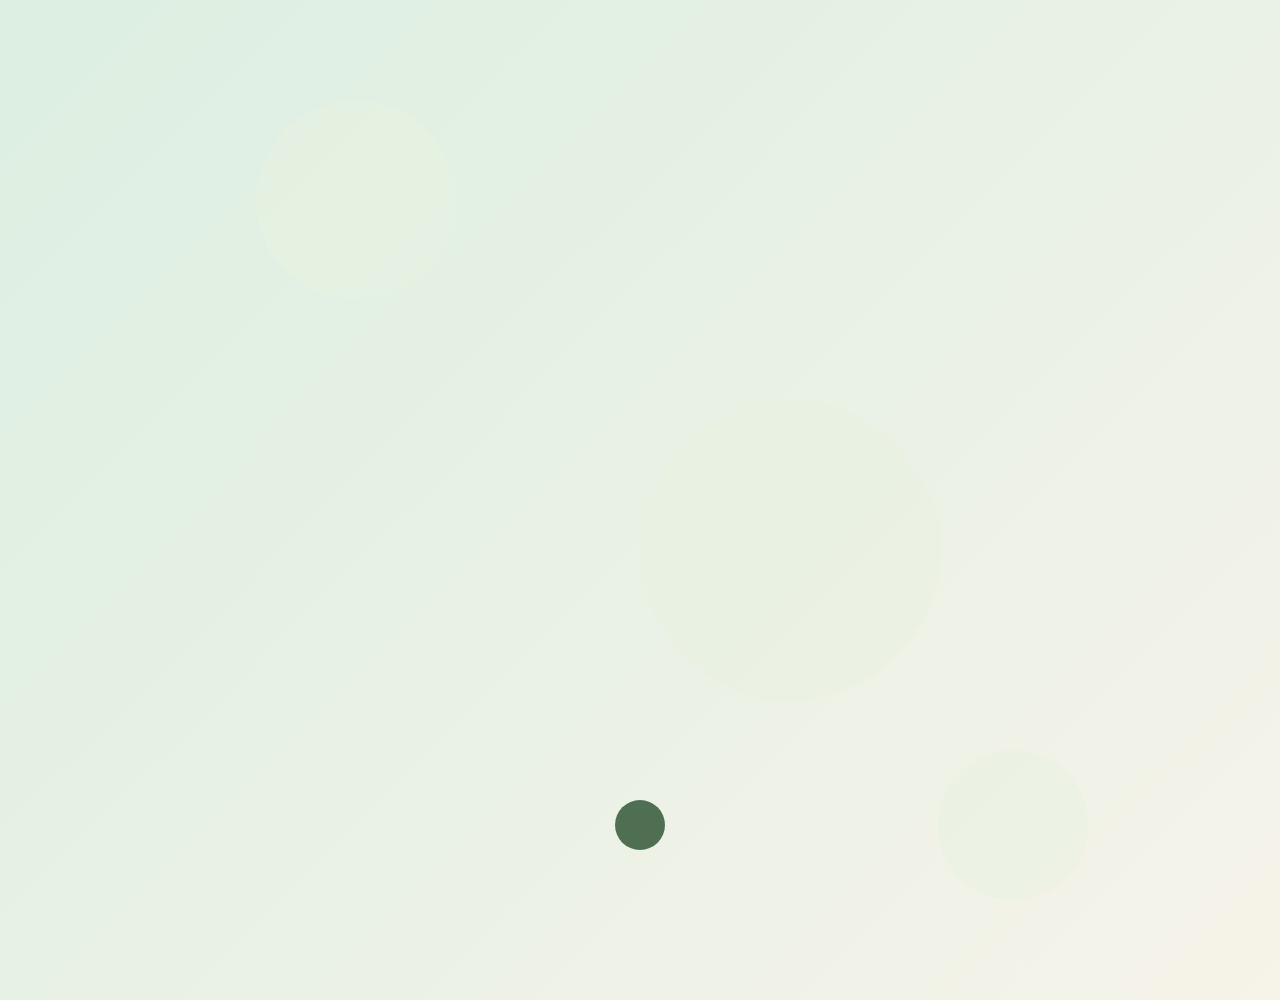
<file: index.html>
<!DOCTYPE html>
<html lang="zh">
<head>
    <meta charset="UTF-8">
    <meta name="viewport" content="width=device-width, initial-scale=1.0">
    <title>小z地理小站</title>
    <style>
        /* 全局样式 */
        body {
            margin: 0;
            font-family: 'Arial', sans-serif;
            background: linear-gradient(135deg, #DCEFE2, #F6F3E9); /* 清新背景渐变 */
            color: #5B5D56; /* 自然灰色文字 */
            overflow: hidden;
        }
        /* 容器 */
        .container {
            display: flex;
            align-items: center;
            justify-content: space-between;
            padding: 50px;
            height: 100vh;
            position: relative;
        }
        /* 左侧图片 */
        .image-container {
            flex: 1;
            display: flex;
            justify-content: center;
            align-items: center;
            opacity: 0;
            animation: zoomIn 1.5s forwards;
        }
        .image-container img {
            width: 600px; /* 放大图片 */
            height: auto;
            border-radius: 10px;
            box-shadow: 0 10px 30px rgba(0, 0, 0, 0.2);
        }
        /* 右侧文字 */
        .text-section {
            flex: 1;
            text-align: left;
            opacity: 0;
            animation: slideIn 1.5s forwards;
        }
        .text-section h1 {
            font-size: 48px;
            font-weight: bold;
            color: #3D5C47; /* 深绿色标题 */
            margin-bottom: 20px;
        }
        .text-section p {
            font-size: 18px;
            color: #5B5D56;
            line-height: 1.6;
            margin-bottom: 30px;
        }
        /* 按钮 */
        .buttons {
            display: flex;
            gap: 15px;
        }
        .button {
            text-decoration: none;
            color: #F6F3E9;
            background-color: #4F6F52; /* 按钮深绿色 */
            padding: 12px 25px;
            border-radius: 50px;
            font-size: 16px;
            font-weight: bold;
            transition: all 0.3s ease-in-out;
        }
        .button:hover {
            background-color: #6F8F72; /* 浅绿色悬停效果 */
            transform: scale(1.1);
        }
        /* 动画效果 */
        @keyframes slideIn {
            0% { opacity: 0; transform: translateX(-100px); }
            100% { opacity: 1; transform: translateX(0); }
        }
        @keyframes zoomIn {
            0% { opacity: 0; transform: scale(0.8); }
            100% { opacity: 1; transform: scale(1); }
        }
        /* 背景装饰元素 */
        .decorative-shapes {
            position: absolute;
            top: 0;
            left: 0;
            width: 100%;
            height: 100%;
            overflow: hidden;
            z-index: -1;
        }
        .shape {
            position: absolute;
            background: #E8F2DF; /* 淡绿色装饰 */
            border-radius: 50%;
            opacity: 0.5;
            animation: float 6s infinite ease-in-out alternate;
        }
        .shape:nth-child(1) {
            width: 200px; height: 200px; top: 10%; left: 20%;
        }
        .shape:nth-child(2) {
            width: 150px; height: 150px; bottom: 10%; right: 15%;
        }
        .shape:nth-child(3) {
            width: 300px; height: 300px; top: 40%; left: 50%;
        }
        @keyframes float {
            from { transform: translateY(0); }
            to { transform: translateY(-30px); }
        }
        /* 小动画 */
        .animated-element {
            position: absolute;
            bottom: 50px;
            left: 50%;
            transform: translateX(-50%);
            width: 50px;
            height: 50px;
            background-color: #4F6F52;
            border-radius: 50%;
            animation: bounce 2s infinite;
        }
        @keyframes bounce {
            0%, 20%, 50%, 80%, 100% {
                transform: translateY(0) translateX(-50%);
            }
            40% {
                transform: translateY(-30px) translateX(-50%);
            }
            60% {
                transform: translateY(-15px) translateX(-50%);
            }
        }
    </style>
</head>
<body>

<div class="container">
    <!-- 背景装饰 -->
    <div class="decorative-shapes">
        <div class="shape"></div>
        <div class="shape"></div>
        <div class="shape"></div>
    </div>

    <!-- 左侧图片 -->
    <div class="image-container">
        <img src="geography-2593903_1280.jpg" alt="地理图片">
    </div>

    <!-- 右侧文字和按钮 -->
    <div class="text-section">
        <h1>欢迎来到小z地理小站</h1>
        <p>这是一个展示地理数据和地图分析的小站，在这里你可以体验到以下三种工具，让我们一起遨游在地理的海洋里吧。</p>
        <div class="buttons">
            <a href="shengfen.html" class="button">中国省份数据可视化</a>
            <a href="celiang.html" class="button">路线测量</a>
            <a href="huizhi copy.html" class="button">地图绘制工具</a>
        </div>
    </div>
</div>

<!-- 小动画 -->
<div class="animated-element"></div>

</body>
</html>
</file>
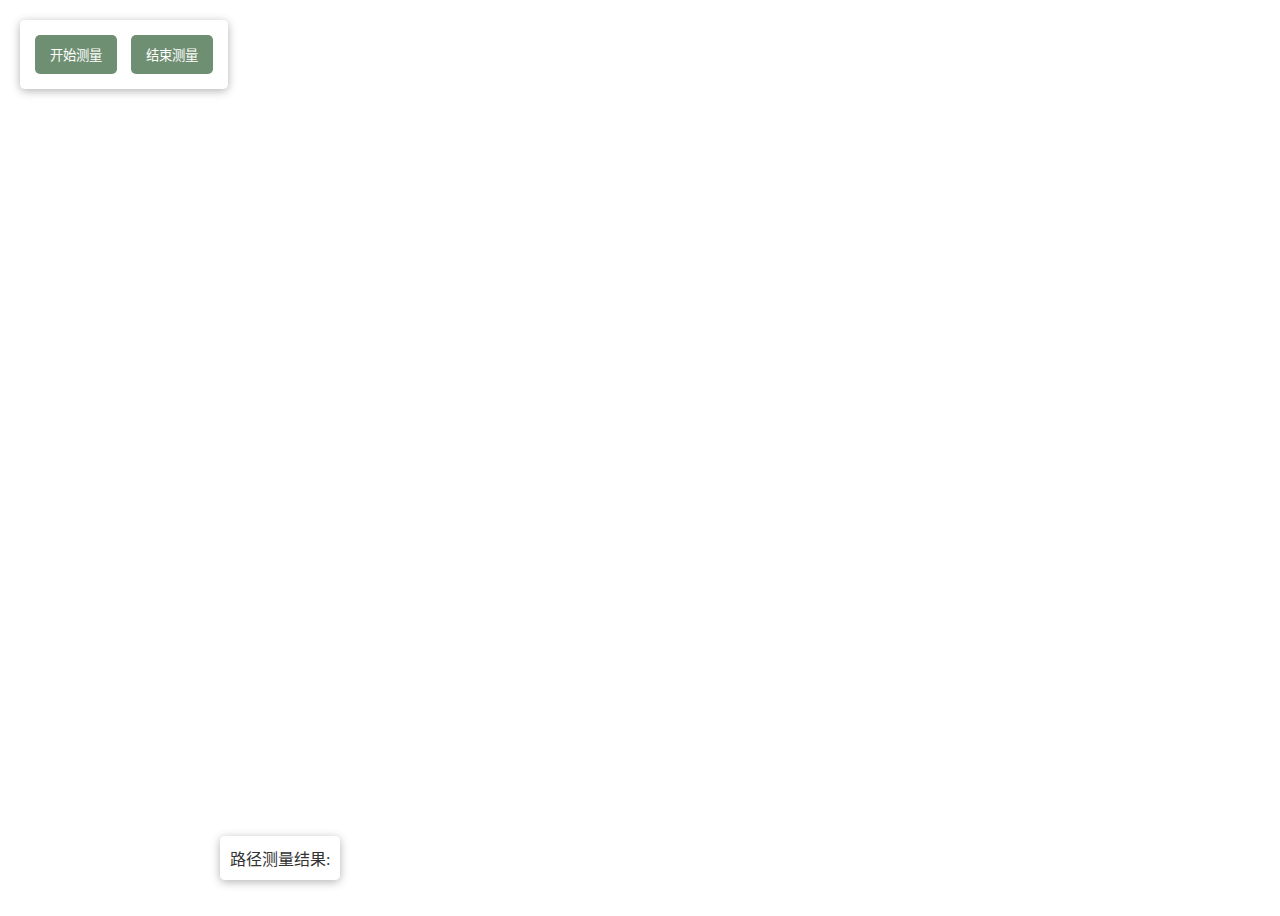
<file: celiang.html>
<!DOCTYPE html>
<html lang="zh-CN">
<head>
    <meta charset="UTF-8">
    <meta http-equiv="X-UA-Compatible" content="IE=edge">
    <meta name="viewport" content="width=device-width, initial-scale=1.0">
    <title>路径测量工具</title>

    <link rel="stylesheet" href="styles1.css">

    <!-- 引入高德地图 API -->
    <script src="https://webapi.amap.com/maps?v=2.0&key=e97dccfe0991e0cfc7b8ff398d1b7525&plugin=AMap.RangingTool"></script>
    <style>
        /* 设置地图容器的宽度和高度 */
        #container {
            width: 100%;
            height: 100vh; /* 使地图填满整个视口 */
    margin: 0;
    padding: 0;
        }

        /* 按钮样式 */
        .toolbar {
            position: absolute;
            top: 20px;
            left: 20px;
            z-index: 10;
            background-color: rgba(255, 255, 255, 0.7);
            padding: 10px;
            border-radius: 5px;
            box-shadow: 0 2px 10px rgba(0, 0, 0, 0.3);
        }
        
        button {
            margin: 5px;
            padding: 10px 15px;
            background-color: #6F8F72;
            color: white;
            border: none;
            border-radius: 5px;
            cursor: pointer;
        }

        button:hover {
            background-color: #6F8F72;
        }

        /* 显示测量结果 */
        .measure-result {
            position: absolute;
            bottom: 20px;
            left: 220px;
            background-color: rgba(255, 255, 255, 0.8);
            padding: 10px;
            border-radius: 5px;
            box-shadow: 0 2px 10px rgba(0, 0, 0, 0.3);
            font-size: 16px;
            color: #333;
        }
    </style>
</head>
<body>
    <!-- 地图容器 -->
    <div id="container"></div>

    <!-- 工具栏 -->
    <div class="toolbar">
        <button id="startMeasure">开始测量</button>
        <button id="endMeasure">结束测量</button>
    </div>

    <!-- 显示测量结果 -->
    <div id="result" class="measure-result">路径测量结果: </div>

    <script>
        // 初始化地图
        var map = new AMap.Map('container', {
            center: [116.397428, 39.90923], // 设置地图中心点为北京
            zoom: 13, // 设置初始缩放级别
        });

        var markers = []; // 用于保存标记点
        var polyline = null; // 用于保存绘制的线段
        var distanceDiv = document.getElementById('result'); // 测量结果显示区域
        var measuring = false; // 是否正在测量

        // 初始化测量工具
        var rangingTool = new AMap.RangingTool(map);

        // 开始测量按钮点击事件
        document.getElementById('startMeasure').onclick = function() {
            if (measuring) {
                alert("测量已经开始，请点击地图选择两个点。");
                return;
            }
            measuring = true;
            markers = []; // 清空之前的标记
            polyline && polyline.setMap(null); // 清除之前的线段

            distanceDiv.innerHTML = "路径测量结果: "; // 重置测量结果

            alert("请在地图上选择两个点进行测量。");
        };

        // 结束测量按钮点击事件
        document.getElementById('endMeasure').onclick = function() {
            if (!measuring) {
                alert("当前没有进行测量操作！");
                return;
            }

            measuring = false; // 结束测量

            // 清除地图上的标记和线段
            markers.forEach(function(marker) {
                marker.setMap(null);
            });
            if (polyline) {
                polyline.setMap(null);
            }

            distanceDiv.innerHTML = "路径测量结果: "; // 重置显示结果
            alert("测量结束，已清除测量信息。");
        };

        // 鼠标点击事件，选择两个点并进行测量
        map.on('click', function(e) {
            if (!measuring || markers.length >= 2) return; // 如果没有开启测量或者已经选择了两个点

            var marker = new AMap.Marker({
                position: e.lnglat,
                map: map,
            });
            markers.push(marker);

            // 如果已经选择了两个点，开始计算距离
            if (markers.length === 2) {
                var start = markers[0].getPosition();
                var end = markers[1].getPosition();
                
                // 绘制两点之间的线段
                polyline = new AMap.Polyline({
                    path: [start, end],
                    strokeColor: "#ff0000", // 设置线段颜色
                    strokeWeight: 3, // 设置线宽
                    map: map
                });

                // 计算两点间的距离并显示
                var distance = AMap.GeometryUtil.distance(start, end); // 获取两点间的距离
                distanceDiv.innerHTML = '路径测量结果: ' + distance.toFixed(2) + ' 米';
            }
        });
    </script>
</body>
</html>
</file>
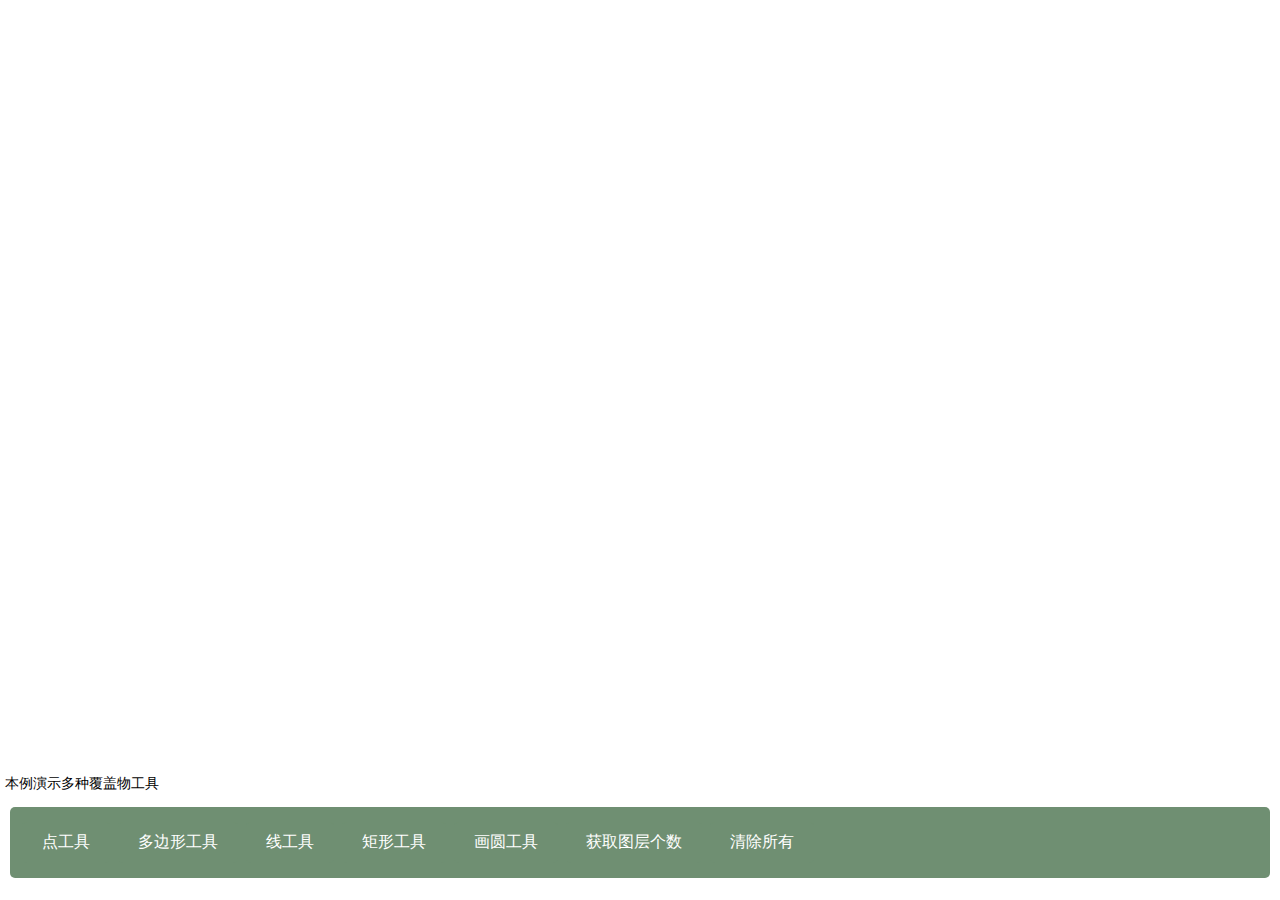
<file: huizhi copy.html>
<!DOCTYPE html>
<html>
<head>
    <meta http-equiv="content-type" content="text/html; charset=utf-8"/>
    <title>地图绘制工具</title>
    <script type="text/javascript" src="http://api.tianditu.gov.cn/api?v=4.0&tk=26125a6475e3b1b541aae8b309759ebf"></script>
    <style type="text/css">
        body, html {
            width: 100%;
            height: 100%;
            margin: 0;
            font-family: "微软雅黑";
        }

        #mapDiv {
            height: 85%;
            width: 100%;
        }

        p, input {
            margin-top: 10px;
            margin-left: 5px;
            font-size: 14px;
        }

        /* 样式调整按钮 */
        .btn {
            background-color: #6F8F72; /* 绿色背景 */
            border: none; /* 去除边框 */
            color: white; /* 白色字体 */
            padding: 10px 20px; /* 按钮内边距 */
            text-align: center; /* 文本居中 */
            text-decoration: none; /* 去除下划线 */
            display: inline-block; /* 行内块元素 */
            font-size: 16px; /* 字体大小 */
            margin: 5px 2px; /* 外边距 */
            cursor: pointer; /* 鼠标悬停显示手型 */
            border-radius: 5px; /* 圆角按钮 */
            transition: background-color 0.3s; /* 背景色变化过渡效果 */
        }

        /* 悬停时背景色变化 */
        .btn:hover {
            background-color: #5E7F62;
        }

        /* 修改按钮所在的编辑框背景颜色 */
        .control-panel {
            background-color: #6F8F72; /* 绿色背景 */
            padding: 10px; /* 内边距 */
            border-radius: 5px; /* 圆角 */
            color: white; /* 白色字体 */
            margin: 10px; /* 外边距 */
        }
    </style>
    <script>
        var map, zoom = 12, handler;
        function onLoad() {
            //初始化地图对象
            map = new T.Map("mapDiv");
            //设置显示地图的中心点和级别
            map.centerAndZoom(new T.LngLat(116.40969, 39.94940), zoom);
            //允许鼠标双击放大地图
            map.enableScrollWheelZoom();
            
            var config = {
                showLabel: true,
                color: "blue", weight: 3, opacity: 0.5, fillColor: "#FFFFFF", fillOpacity: 0.5
            };
            //创建标注工具对象
            polygonTool = new T.PolygonTool(map, config);
        }

        function openPolygonTool() {
            if (handler) handler.close();
            handler = new T.PolygonTool(map);
            handler.open();
        }

        function openPolylineTool() {
            if (handler) handler.close();
            handler = new T.PolylineTool(map);
            handler.open();
        }

        function openMarkerTool() {
            if (handler) handler.close();
            handler = new T.MarkTool(map, {follow: true});
            handler.open();
        }

        function openRectangleTool() {
            if (handler) handler.close();
            handler = new T.RectangleTool(map, {follow: true});
            handler.open();
        }
        function openCircleTool() {
            if (handler) handler.close();
            handler = new T.CircleTool(map, {follow: true});
            handler.open();
        }

        function getLayerCount() {
            return map.getOverlays().length;
        }

    </script>
</head>
<body onLoad="onLoad()">
<div id="mapDiv"></div>
<p>本例演示多种覆盖物工具</p>
<div class="control-panel">
    <input type="button" class="btn" value="点工具" onClick='openMarkerTool()'/>
    <input type="button" class="btn" value="多边形工具" onClick='openPolygonTool()'/>
    <input type="button" class="btn" value="线工具" onClick='openPolylineTool()'/>
    <input type="button" class="btn" value="矩形工具" onClick='openRectangleTool()'/>
    <input type="button" class="btn" value="画圆工具" onClick='openCircleTool()'/>
    <input type="button" class="btn" value="获取图层个数" onClick='alert(getLayerCount())'/>
    <input type="button" class="btn" value="清除所有" onClick='map.clearOverLays()'/>
</div>
</body>
</html>
</file>
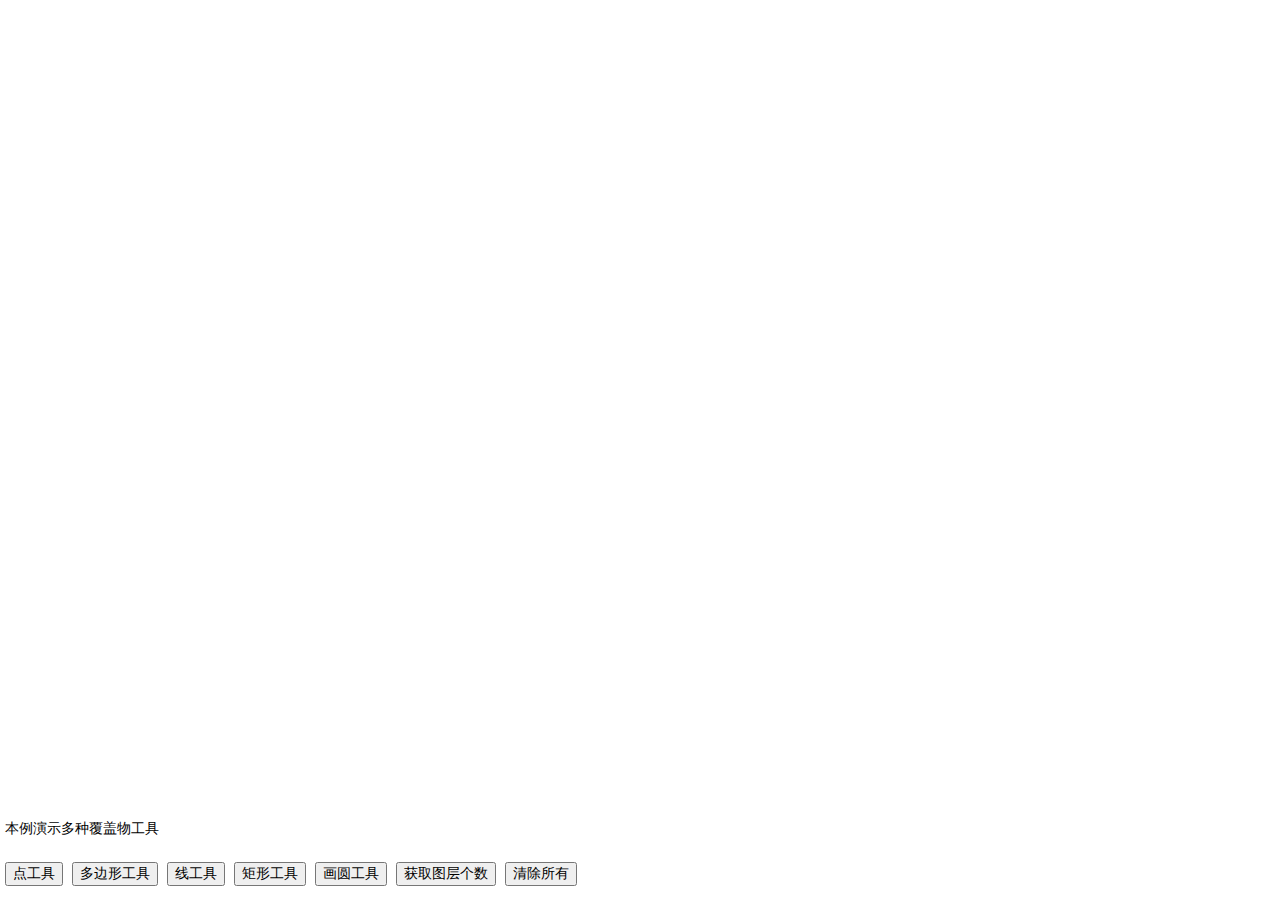
<file: huizhi.html>
<!DOCTYPE html>
<html>
<head>
    <meta http-equiv="content-type" content="text/html; charset=utf-8"/>
    <title>地图绘制工具</title>
    <script type="text/javascript" src="http://api.tianditu.gov.cn/api?v=4.0&tk=26125a6475e3b1b541aae8b309759ebf"></script>
    <style type="text/css">
        body, html {
            width: 100%;
            height: 100%;
            margin: 0;
            font-family: "微软雅黑";
        }

        #mapDiv {
            height: 90%;
            width: 100%;
        }

        p,input {
            margin-top: 10px;
            margin-left: 5px;
            font-size: 14px;
        }
    </style>
    <script>
        var map, zoom = 12, handler;
        function onLoad() {
            //初始化地图对象
            map = new T.Map("mapDiv");
            //设置显示地图的中心点和级别
            map.centerAndZoom(new T.LngLat(116.40969, 39.94940), zoom);
            //允许鼠标双击放大地图
            map.enableScrollWheelZoom();
            
            var config = {
                showLabel: true,
                color: "blue", weight: 3, opacity: 0.5, fillColor: "#FFFFFF", fillOpacity: 0.5
            };
            //创建标注工具对象
            polygonTool = new T.PolygonTool(map, config);
        }

        function openPolygonTool() {
            if (handler) handler.close();
            handler = new T.PolygonTool(map);
            handler.open();
        }

        function openPolylineTool() {
            if (handler) handler.close();
            handler = new T.PolylineTool(map);
            handler.open();
        }

        function openMarkerTool() {
            if (handler) handler.close();
            handler = new T.MarkTool(map, {follow: true});
            handler.open();
        }

        function openRectangleTool() {
            if (handler) handler.close();
            handler = new T.RectangleTool(map, {follow: true});
            handler.open();
        }
        function openCircleTool() {
            if (handler) handler.close();
            handler = new T.CircleTool(map, {follow: true});
            handler.open();
        }

        function getLayerCount() {
            return map.getOverlays().length;

        }

    </script>
</head>
<body onLoad="onLoad()">
<div id="mapDiv"></div>
<p>本例演示多种覆盖物工具</p>
<div>
    <input type="button" value="点工具" onClick='openMarkerTool() '/>
    <input type="button" value="多边形工具" onClick='openPolygonTool() '/>
    <input type="button" value="线工具" onClick='openPolylineTool() '/>
    <input type="button" value="矩形工具" onClick='openRectangleTool() '/>
    <input type="button" value="画圆工具" onClick='openCircleTool() '/>
    <input type="button" value="获取图层个数" onClick='alert(getLayerCount()) '/>
    <input type="button" value="清除所有" onClick='map.clearOverLays()'/>
</div>
</body>
</html>
</file>
<file: styles1.css>
/* 确保地图容器填满整个页面 */
#container {
    width: 100%;
    height: 100vh; /* 使地图填满整个视口 */
    margin: 0;
    padding: 0;
}

/* 测量结果显示框 */
.distance-info {
    position: fixed;            /* 固定定位 */
    bottom: 20px;               /* 距离底部20px */
    left: 50%;                  /* 水平居中 */
    transform: translateX(-50%);/* 水平居中时调整位置 */
    z-index: 1000;              /* 确保显示在最上层 */
    background: rgba(232, 7, 7, 0.7); /* 半透明白色背景 */
    padding: 10px 20px;         /* 内边距 */
    border-radius: 5px;         /* 圆角 */
    font-size: 16px;            /* 字体大小 */
    font-weight: bold;          /* 字体加粗 */
    color: #333;                /* 字体颜色 */
    box-shadow: 0 2px 10px rgba(0, 0, 0, 0.2); /* 添加阴影效果 */
}

/* 按钮样式 */
button {
    margin-right: 10px;
    padding: 8px 15px;
    background-color: #4CAF50;
    color: white;
    border: none;
    border-radius: 4px;
    cursor: pointer;
}

button:hover {
    background-color: #45a049;
}

/* 控制工具栏的位置 */
#toolbar {
    position: absolute;
    top: 10px;
    left: 10px;
    z-index: 1000;
    background: rgba(255, 255, 255, 0.7);
    padding: 10px;
    border-radius: 5px;
    box-shadow: 0 2px 10px rgba(0, 0, 0, 0.3);
}
</file>
